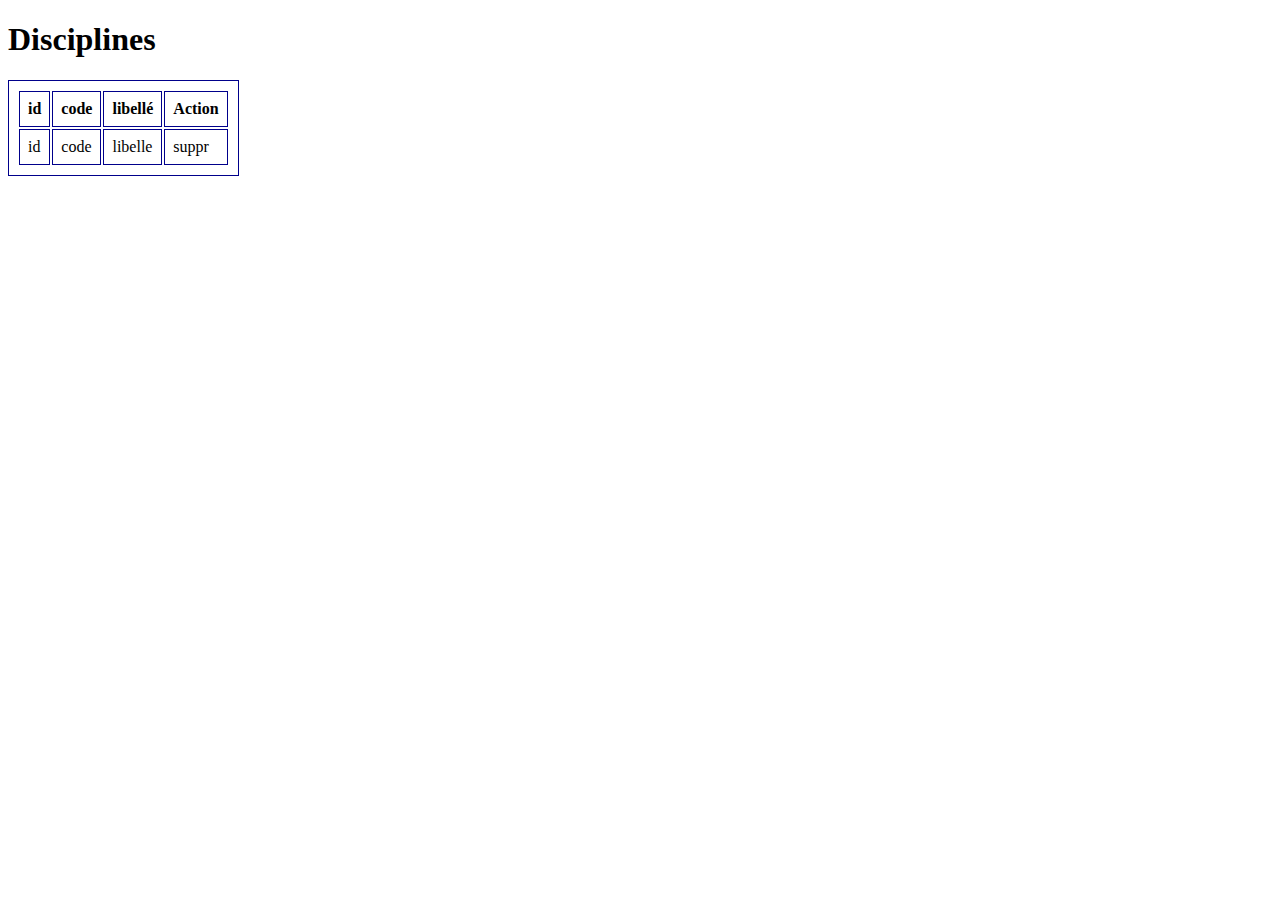
<file: src/main/resources/templates/disciplines.html>
<!DOCTYPE HTML>
<html xmlns:th="http://www.thymeleaf.org">
<head>
    <title>Gestion des disciplines</title>
    <meta http-equiv="Content-Type" content="text/html; charset=UTF-8"/>
    <style>
        table, th, td {
            border: 1px solid darkblue;
            padding: 8px;
        }
    </style>
</head>
<body>
<h1>Disciplines</h1>
<table>
    <tr>
        <th>id</th>
        <th>code</th>
        <th>libellé</th>
        <th>Action</th>
    </tr>
    <tr th:each="d : ${disciplines}">
        <td th:text="${d.id}"> id</td>
        <td th:text="${d.code}"> code</td>
        <td th:text="${d.libelle}"> libelle</td>
        <td><a th:href="@{'/deletediscipline/' + ${d.id}}">suppr</a></td>
    </tr>
</table>
</body>
</html>
</file>
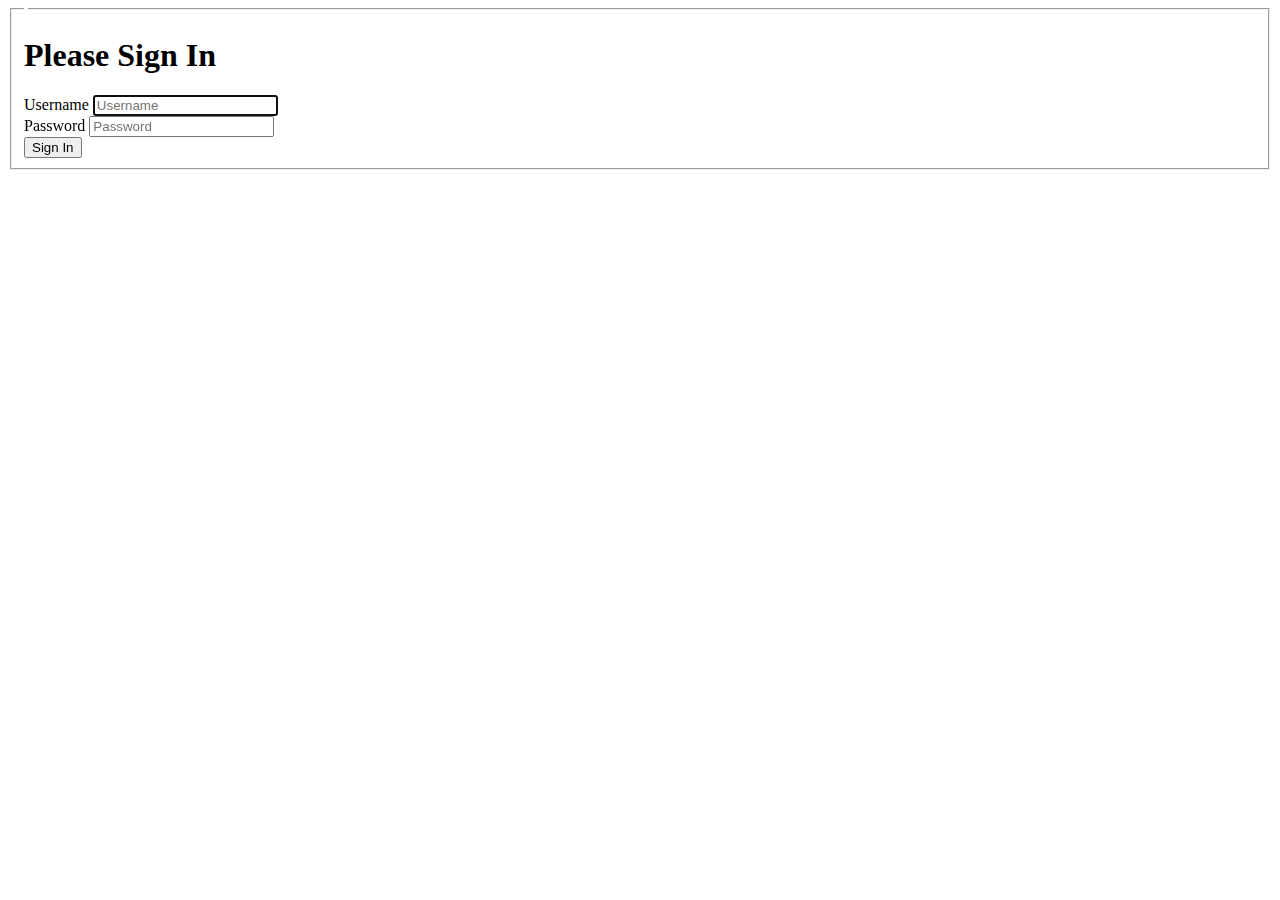
<file: src/main/resources/templates/login.html>
<!DOCTYPE html>
<html xmlns:th="http://www.thymeleaf.org">
<head>
    <div th:replace="fragments/header :: header-css"/>
</head>
<body>
<div th:replace="fragments/header :: menu"/>
<div class="container">

    <div id="centre" class="container blanc">
        <div id="divformulaire">
            <fieldset id="fldform">
                <legend id="lgd1"></legend>
                <h1 class="titlebody">Please Sign In</h1>
                <form th:action="@{/login}" method="post">
                    <div class="form-group">
                        <label class="control-label" for="username">Username</label>
                        <input type="text" name="username" id="username" class="form-control input-lg" placeholder="Username" required="true" autofocus="true"/>
                    </div>
                    <div class="form-group">
                        <label class="control-label" for="password">Password</label>
                        <input type="password" name="password" id="password" class="form-control input-lg" placeholder="Password" required="true"/>
                    </div>
                    <div class="text-center mb-3">
                        <input type="submit" class="form-control btn btn-md btn-info" value="Sign In"/>
                    </div>
                </form>
            </fieldset>
        </div>
    </div>
</div>
<div th:replace="fragments/footer :: footer"/>
</body>
</html>
</file>
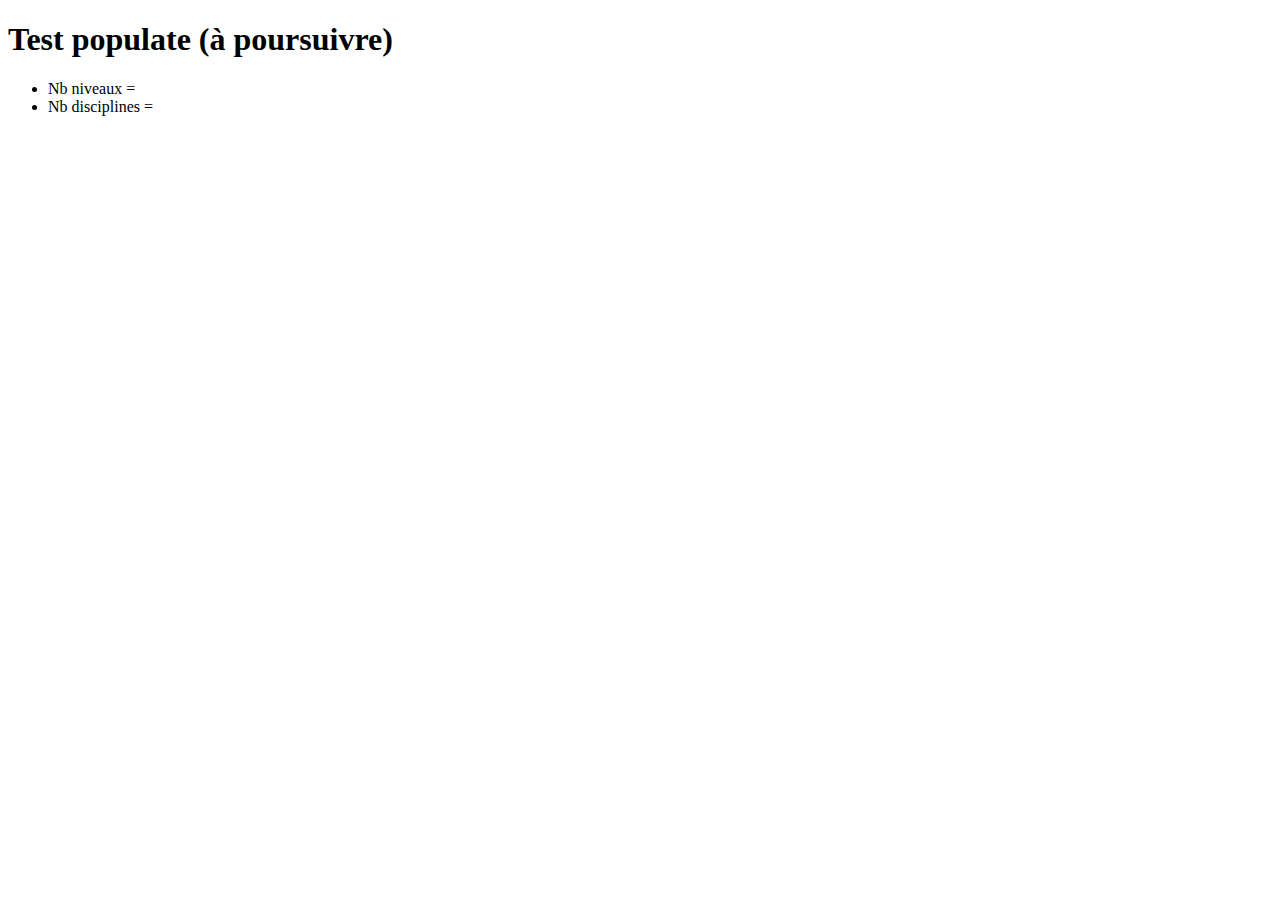
<file: src/main/resources/templates/populate.html>
<!DOCTYPE HTML>
<html xmlns:th="http://www.thymeleaf.org">
<head>
    <title>Test populate</title>
    <meta http-equiv="Content-Type" content="text/html; charset=UTF-8"/>

</head>
<body>

<div th:if="${message}">
    <h2 th:text="${'Erreur : ' + message}"/>
</div>

<h1>Test populate (à poursuivre) </h1>
<ul>
    <li> Nb niveaux = <span th:text="${niveaux}"/></li>
    <li> Nb disciplines = <span th:text="${discilines}"/></li>
</ul>

</body>
</html>
</file>
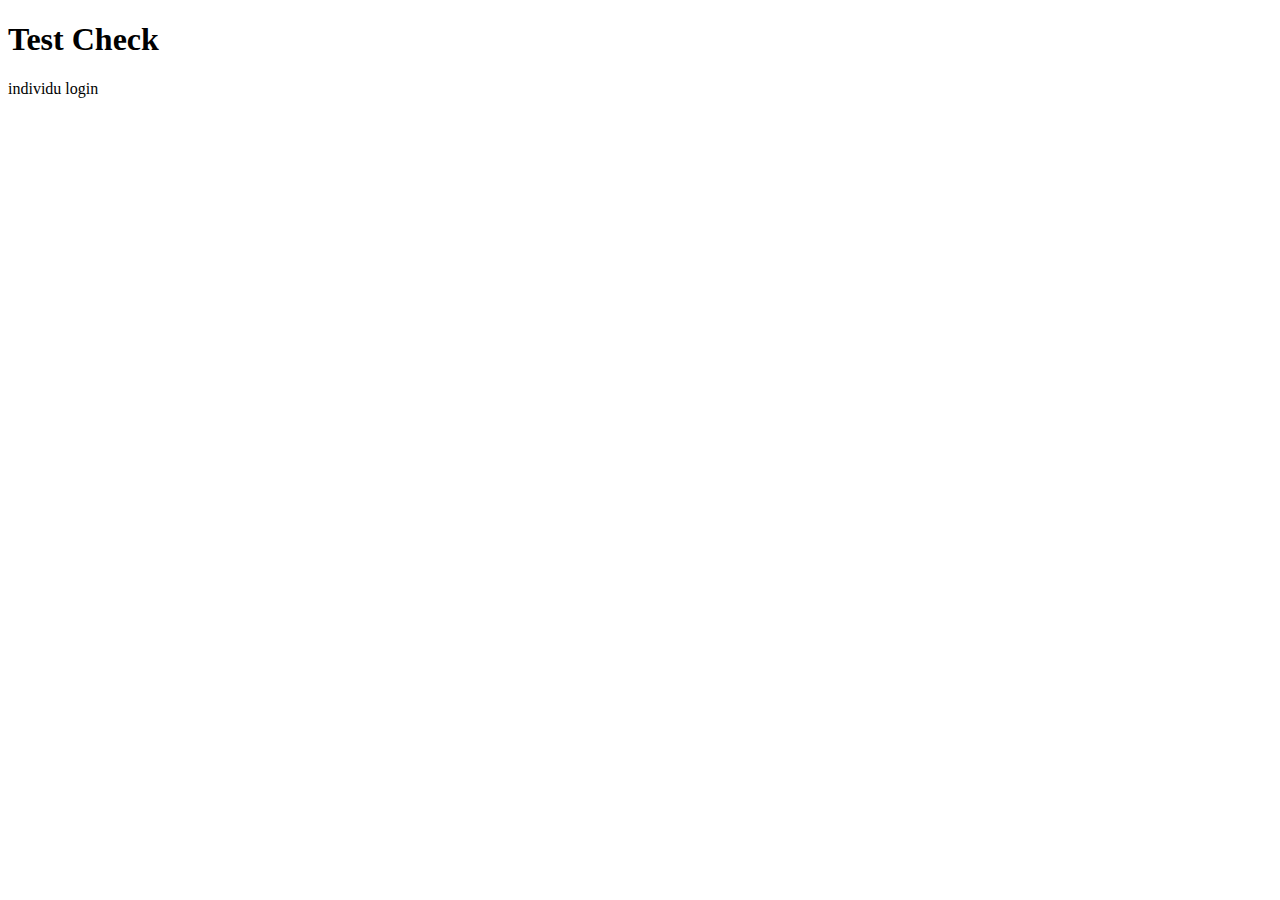
<file: src/main/resources/templates/testcheck.html>
<!DOCTYPE HTML>
<html xmlns:th="http://www.thymeleaf.org">
<head>
    <title>Gestion des disciplines</title>
    <meta http-equiv="Content-Type" content="text/html; charset=UTF-8"/>
    <style>
        table, th, td {
            border: 1px solid darkblue;
            padding: 8px;
        }
    </style>
</head>
<body>

<div th:if="${message}">
    <h2 th:text="${'Erreur : ' + message}"/>
</div>

<h1>Test Check</h1>
  <p th:text="${individu.login}">individu login</p>

</body>
</html>
</file>
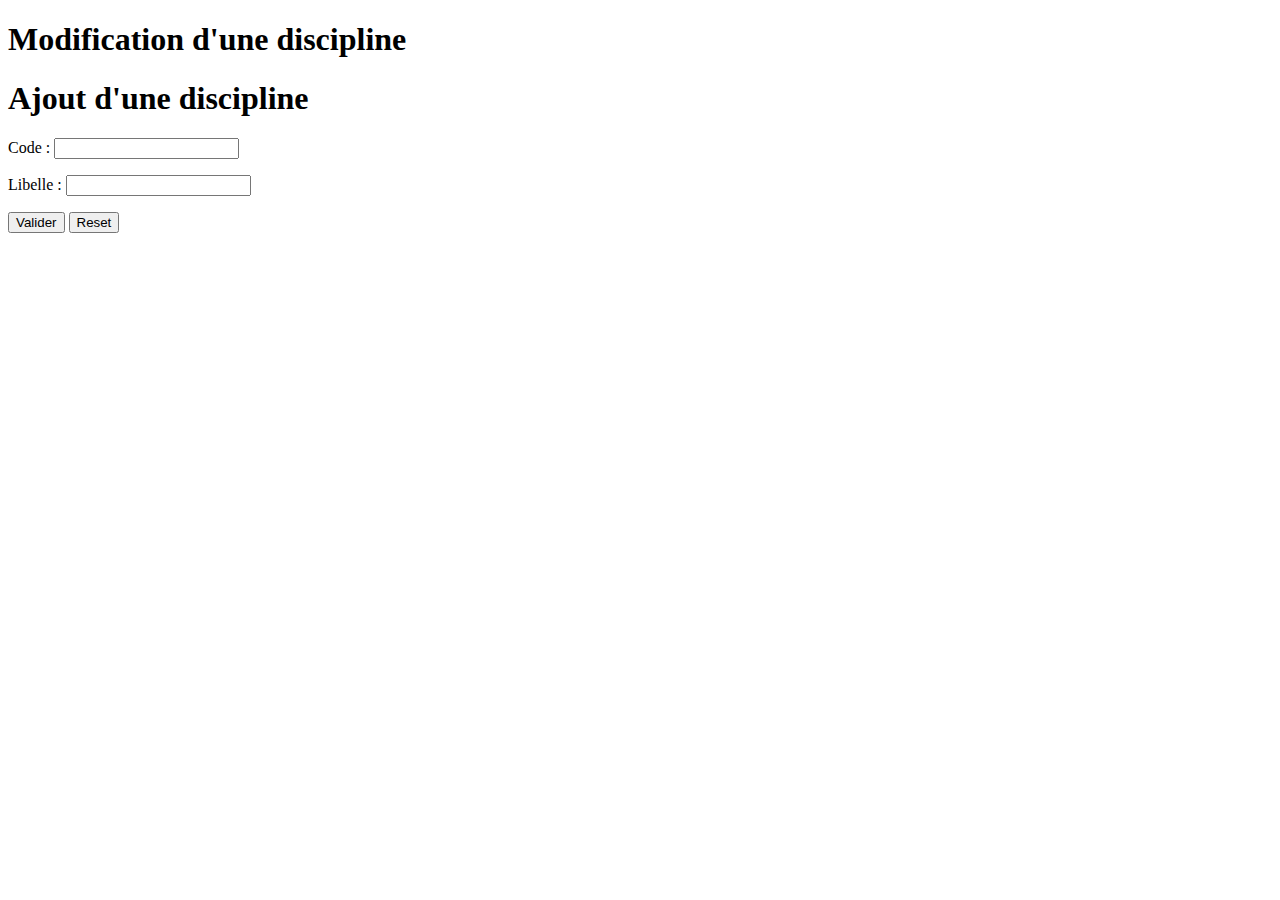
<file: src/main/resources/templates/admin/disciplineform.html>
<!DOCTYPE html>
<html lang="fr" xmlns:th="http://www.thymeleaf.org">
<head>
    <title th:if="${action} == 'modif'">Modification d'une discipline</title>
    <title th:unless="${action} == 'modif'">Ajout d'une discipline</title>
    <div th:replace="fragments/header :: header-css"/>
</head>
<body>

<div th:replace="fragments/header :: menu"/>
<div class="container">

<h1 th:if="${action} == 'modif'">Modification d'une discipline</h1>
<h1 th:unless="${action} == 'modif'">Ajout d'une discipline</h1>

<form action="#"
      th:action="@{/discipline/update}"
      th:object="${discipline}"
      method="post">

    <input type="hidden" th:field="*{id}">
    <p>Code : <input type="text" th:field="*{code}"  /></p>
    <p>Libelle : <input type="text" th:field="*{libelle}" /></p>
    <p><input type="submit" value="Valider"/> <input type="reset" value="Reset" /></p>
</form>
</div>
<div th:replace="fragments/footer :: footer"/>
</body>
</html>
</file>
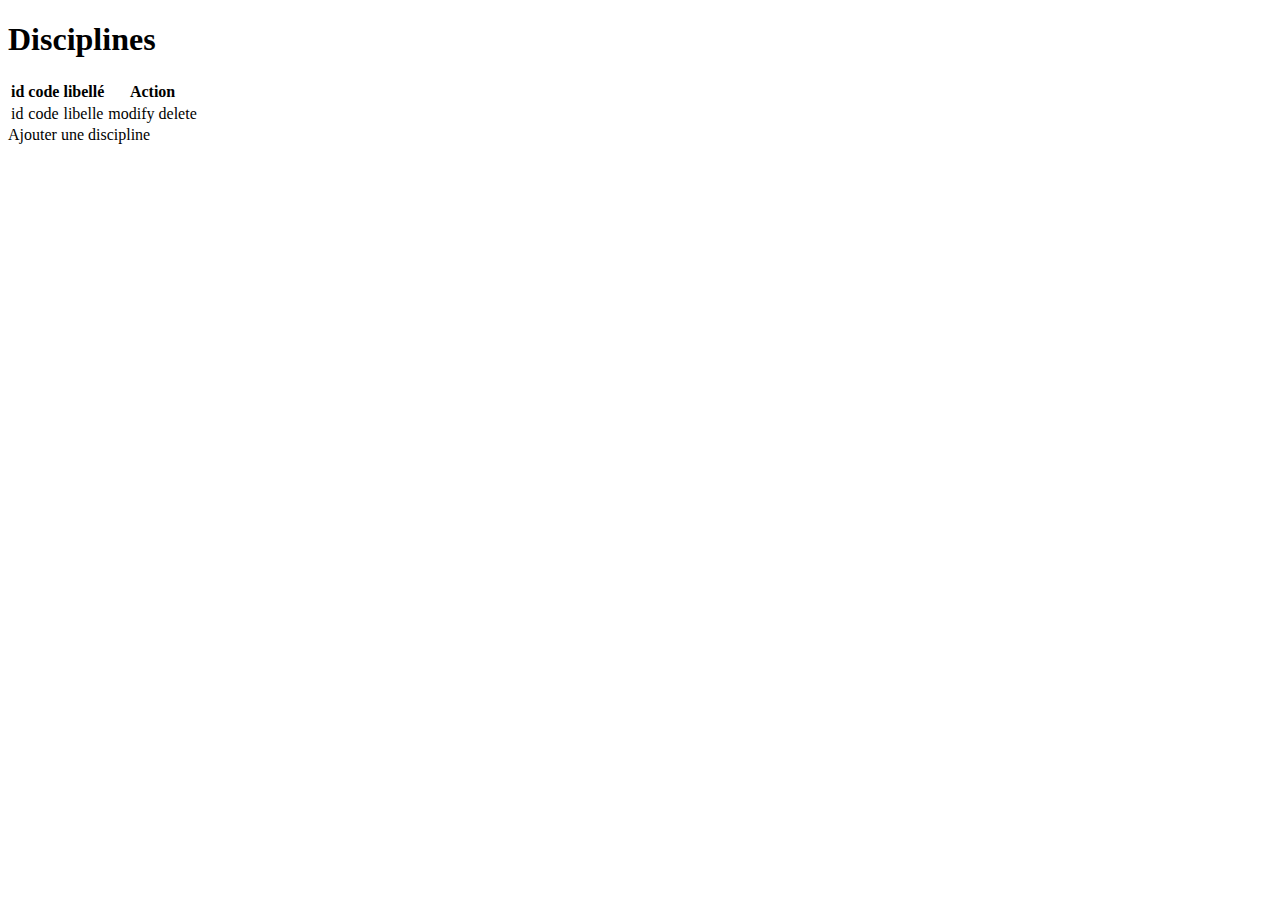
<file: src/main/resources/templates/admin/disciplineliste.html>
<!DOCTYPE HTML>
<html xmlns:th="http://www.thymeleaf.org">
<head>
    <title>Gestion des disciplines</title>
    <div th:replace="fragments/header :: header-css"/>
</head>
<body>

<div th:replace="fragments/header :: menu"/>
<div class="container">

<h1 class="titlebody">Disciplines</h1>
<table class="table">
    <tr class="text-center">
        <th>id</th>
        <th>code</th>
        <th>libellé</th>
        <th colspan="2">Action</th>
    </tr>
    <tr th:each="d : ${disciplines}" class="text-center">
        <td th:text="${d.id}"> id</td>
        <td th:text="${d.code}"> code</td>
        <td th:text="${d.libelle}"> libelle</td>
        <!--
        <td style="text-align: center">
            <form th:action="'/discipline/modif/'+${d.id} " method="get">
                <input type="submit" value="modify"/>
            </form>
        </td>
        <td style="text-align: center">
            <form th:action="'/discipline/delete/'+${d.id}" method="get">
                <input type="submit" value="delete"/>
            </form>
        </td>
        -->

        <td>
            <a th:href="@{'/discipline/modif/' + ${d.id}}" class="btn btn-sm btn-outline-warning text-center">modify</a>
        </td>
        <td>
            <a th:href="@{'/discipline/delete/' + ${d.id}}" class="btn btn-sm btn-outline-danger text-center">delete</a>
        </td>

    </tr>
</table>
    <!--
    <form action="/discipline/form" method="get">
        <p><input type="submit" value="Ajouter une discipline" /></p>
    </form>
    -->
    <div class="text-center">
        <a th:href="@{'/discipline/form'}" class="btn btn-sm btn-outline-success">Ajouter une discipline</a>
    </div></div>
<div th:replace="fragments/footer :: footer"/>
</body>
</html>
</file>
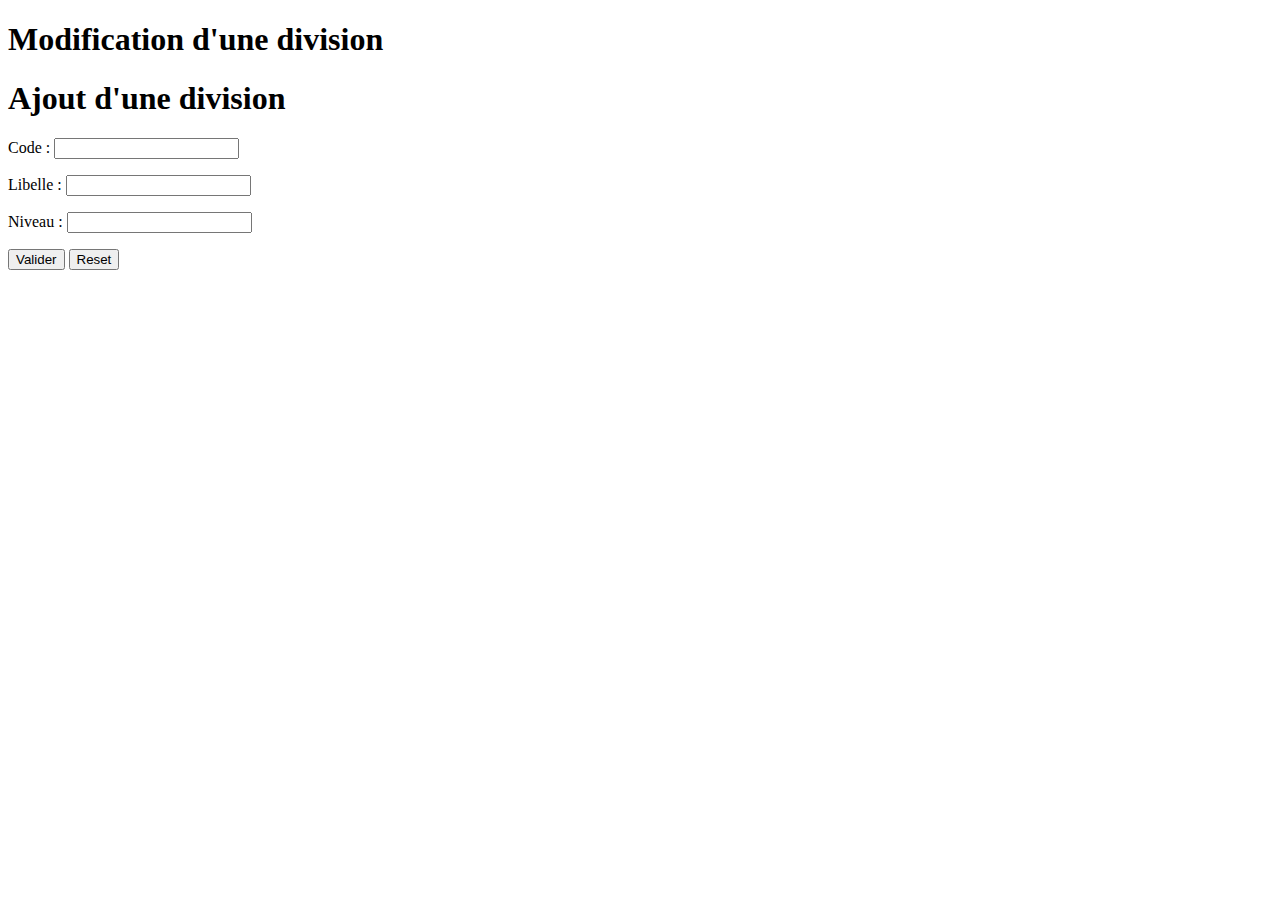
<file: src/main/resources/templates/admin/divisionform.html>
<!DOCTYPE html>
<html lang="fr" xmlns:th="http://www.thymeleaf.org">
<head>
    <title th:if="${action} == 'modif'">Modification d'une division</title>
    <title th:unless="${action} == 'modif'">Ajout d'une division</title>
    <div th:replace="fragments/header :: header-css"/>
</head>
<body>

<div th:replace="fragments/header :: menu"/>
<div class="container">

    <h1 th:if="${action} == 'modif'">Modification d'une division</h1>
    <h1 th:unless="${action} == 'modif'">Ajout d'une division</h1>

<form action="#"
      th:action="@{/division/update}"
      th:object="${division}"
      method="post">

    <input type="hidden" th:field="*{id}">
    <p>Code : <input type="text" th:field="*{code}"  /></p>
    <p>Libelle : <input type="text" th:field="*{libelle}" /></p>
    <!-- TODO mettre en liste les niveaux ? Mapping liste niveaux + details du niveau-->
    <p>Niveau :
        <input type="text" th:field="*{niveau}"></p>
        <!--
        <select>
            <div th:if="${action} == 'modif'"><option th:text="*{niveau}"></option></div>
            <div th:unless="${action} == 'modif'"><option></option></div>
            <option th:each="nx : ${niveaux}" th:value="*{niveau}" th:text="${nx}"></option>
        </select>
        -->

        <!--<input type="text" th:field="*{niveau}" /></p>-->
    <p><input type="submit" value="Valider"/> <input type="reset" value="Reset" /></p>
</form>
</div>
<div th:replace="fragments/footer :: footer"/>
</body>
</html>
</file>
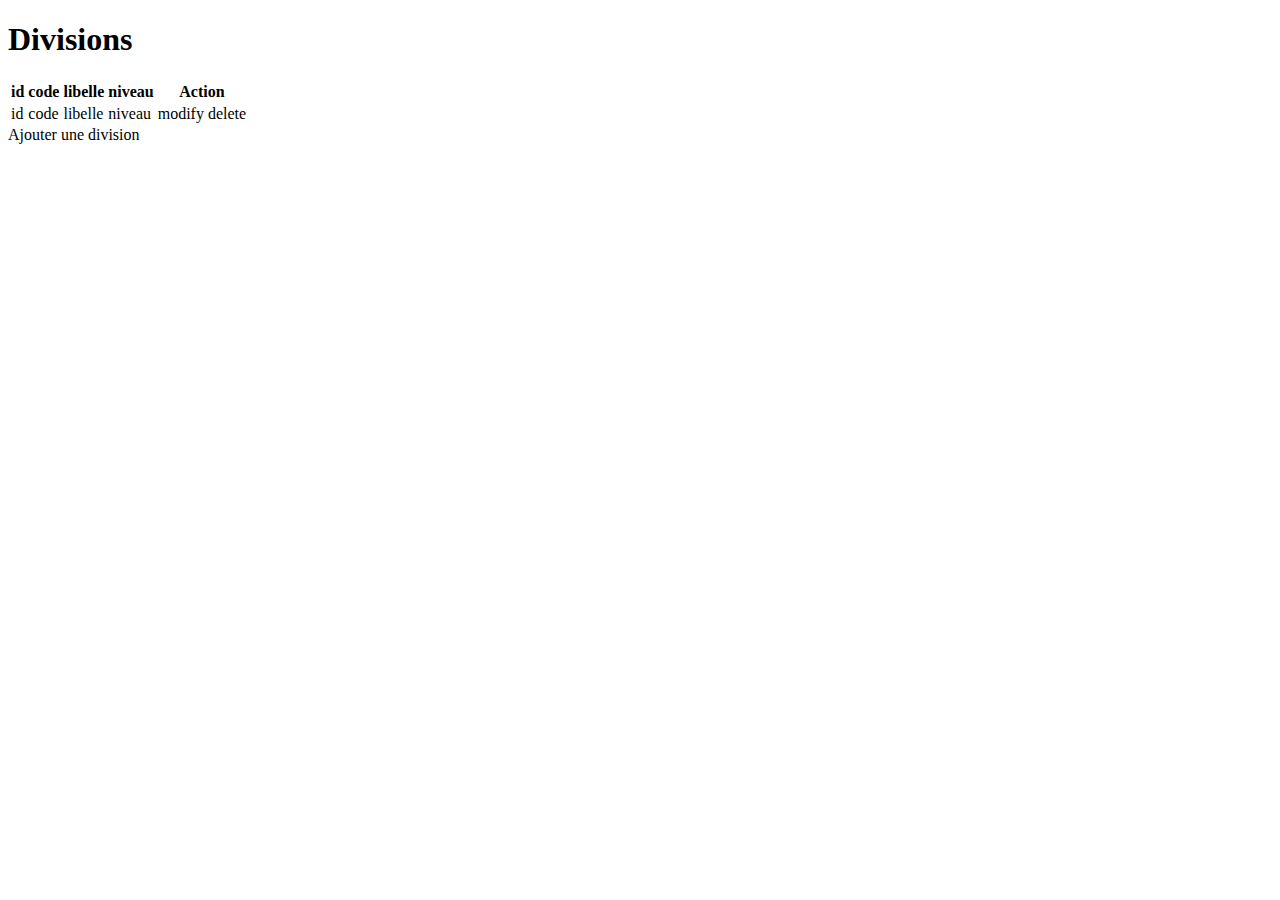
<file: src/main/resources/templates/admin/divisionliste.html>
<!DOCTYPE HTML>
<html xmlns:th="http://www.thymeleaf.org">
<head>
    <title>Gestion des divisions</title>
    <div th:replace="fragments/header :: header-css"/>
</head>
<body>

<div th:replace="fragments/header :: menu"/>
<div>

<h1 class="titlebody">Divisions</h1>
<table class="table">
    <tr class="text-center">
        <th>id</th>
        <th>code</th>
        <th>libelle</th>
        <th>niveau</th>
        <th colspan="2">Action</th>
    </tr>
    <tr th:each="d : ${divisions}" class="text-center">
        <td th:text="${d.id}">id</td>
        <td th:text="${d.code}">code</td>
        <td th:text="${d.libelle}">libelle</td>
        <td th:text="${d.niveau}">niveau</td>
        <!--
        <td class="text-center">
            <form th:action="'/division/modif/'+${d.id} " method="get">
                <input type="submit" value="modify" class="btn-outline-success"/>
            </form>
        </td>
        <td class="text-center">
            <form th:action="'/division/delete/'+${d.id}" method="get">
                <input type="submit" value="delete" class="btn-outline-danger"/>
            </form>
        </td>
        -->

        <td>
            <a th:href="@{'/division/modif/' + ${d.id}}" class="btn btn-sm btn-outline-warning text-center">modify</a>
        </td>
        <td>
            <a th:href="@{'/division/delete/' + ${d.id}}" class="btn btn-sm btn-outline-danger text-center">delete</a>
        </td>

    </tr>
</table>
    <!--
    <form action="/division/form" method="get" class="text-center">
        <p><input type="submit" value="Ajouter une division" /></p>
    </form>
-->
<div class="text-center pb-3">
<a th:href="@{'/division/form'}" class="btn btn-sm btn-outline-success">Ajouter une division</a>
</div>
</div>
<div th:replace="fragments/footer :: footer"/>
</body>
</html>
</file>
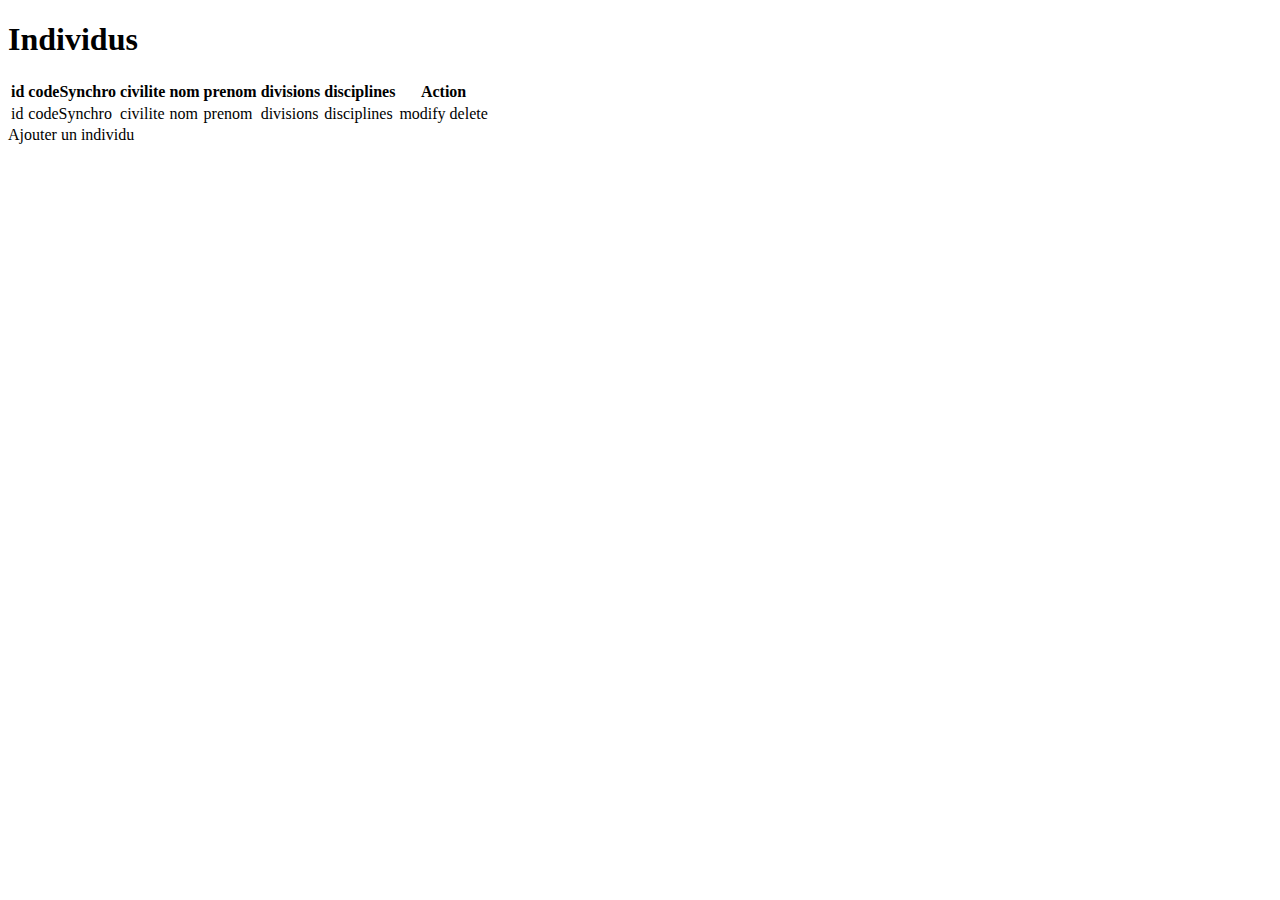
<file: src/main/resources/templates/admin/individuliste.html>
<!DOCTYPE HTML>
<html xmlns:th="http://www.thymeleaf.org">
<head>
    <title>Gestion des individus</title>
    <div th:replace="fragments/header :: header-css"/>
</head>
<body>

<div th:replace="fragments/header :: menu"/>
<div class="container">

<h1 class="titlebody">Individus</h1>
<table class="table table-fixed">
    <tr class="text-center">
        <th>id</th>
        <th>codeSynchro</th>
        <th>civilite</th>
        <th>nom</th>
        <th>prenom</th>
        <!--<th>telephoneMobile</th>
        <th>telephoneFixe</th>
        <th>email</th>-->
        <th>divisions</th>
        <th>disciplines</th>
        <th colspan="2">Action</th>
    </tr>
    <tr th:each="i : ${individus}" class="text-center">
        <td th:text="${i.id}">id</td>
        <td th:text="${i.codeSynchro}">codeSynchro</td>
        <td th:text="${i.civilite} == 1 ? 'Mr' : 'Mme'">civilite</td>
        <!--<td th:text="${i.civilite}">civilite</td>-->
        <td th:text="${i.nom}">nom</td>
        <td th:text="${i.prenom}">prenom</td>
        <!--<td th:text="${i.telephoneMobile}">telephoneMobile</td>
        <td th:text="${i.telephoneFixe}">telephoneFixe</td>
        <td th:text="${i.email}">email</td>-->
        <td th:text="${i.divisions}">divisions</td>
        <td th:text="${i.disciplines}">disciplines</td>
        <!--
        <td class="text-center">
            <form th:action="'/individu/modif/'+${i.id} " method="get">
                <input type="submit" value="modify"/>
            </form>
        </td>
        <td class="text-center">
            <form th:action="'/individu/delete/'+${i.id}" method="get">
                <input type="submit" value="delete"/>
            </form>
        </td>
        -->
        <td>
            <a th:href="@{'/individu/modif/' + ${i.id}}" class="btn btn-sm btn-outline-warning text-center">modify</a>
        </td>
        <td>
            <a th:href="@{'/individu/delete/' + ${i.id}}" class="btn btn-sm btn-outline-danger text-center">delete</a>
        </td>
    </tr>
</table>
    <!--
    <form action="/individu/form" method="get" class="text-center">
        <p><input type="submit" value="Ajouter un individu" /></p>
    </form>
    -->
    <div class="text-center">
        <a th:href="@{'/individu/form'}" class="btn btn-sm btn-outline-success">Ajouter un individu</a>
    </div></div>
<div th:replace="fragments/footer :: footer"/>
</body>
</html>
</file>
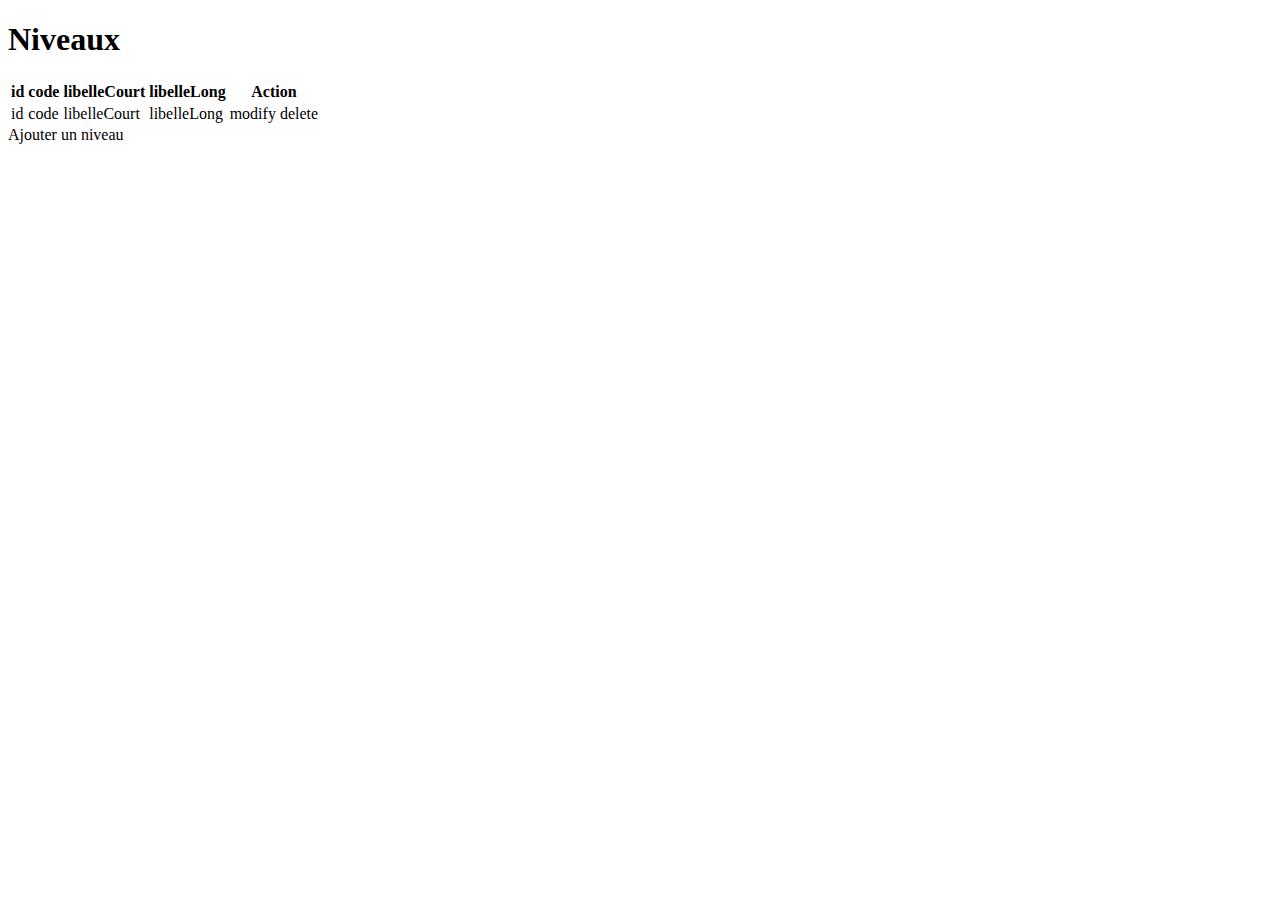
<file: src/main/resources/templates/admin/niveauliste.html>
<!DOCTYPE HTML>
<html xmlns:th="http://www.thymeleaf.org">
<head>
    <title>Gestion des niveaux</title>
    <div th:replace="fragments/header :: header-css"/>
</head>
<body>

<div th:replace="fragments/header :: menu"/>
<div class="container">

<h1 class="titlebody">Niveaux</h1>
<table class="table">
    <tr class="text-center">
        <th>id</th>
        <th>code</th>
        <th>libelleCourt</th>
        <th>libelleLong</th>
        <th colspan="2">Action</th>
    </tr>
    <tr th:each="n : ${niveaux}" class="text-center">
        <td th:text="${n.id}">id</td>
        <td th:text="${n.code}">code</td>
        <td th:text="${n.libelleCourt}">libelleCourt</td>
        <td th:text="${n.libelleLong}">libelleLong</td>
        <!--
        <td class="text-center">
            <form th:action="'/niveau/modif/'+${n.id} " method="get">
                <input type="submit" value="modify"/>
            </form>
        </td>
        <td class="text-center">
            <form th:action="'/niveau/delete/'+${n.id}" method="get">
                <input type="submit" value="delete"/>
            </form>
        </td>
        -->
        <td>
            <a th:href="@{'/niveau/modif/' + ${n.id}}" class="btn btn-sm btn-outline-warning text-center">modify</a>
        </td>
        <td>
            <a th:href="@{'/niveau/delete/' + ${n.id}}" class="btn btn-sm btn-outline-danger text-center">delete</a>
        </td>
    </tr>
</table>
    <!--
    <form action="/niveau/form" method="get" class="text-center">
        <p><input type="submit" value="Ajouter un niveau" /></p>
    </form>
    -->
    <div class="text-center">
        <a th:href="@{'/niveau/form'}" class="btn btn-sm btn-outline-success">Ajouter un niveau</a>
    </div>
</div>
<div th:replace="fragments/footer :: footer"/>
</body>
</html>
</file>
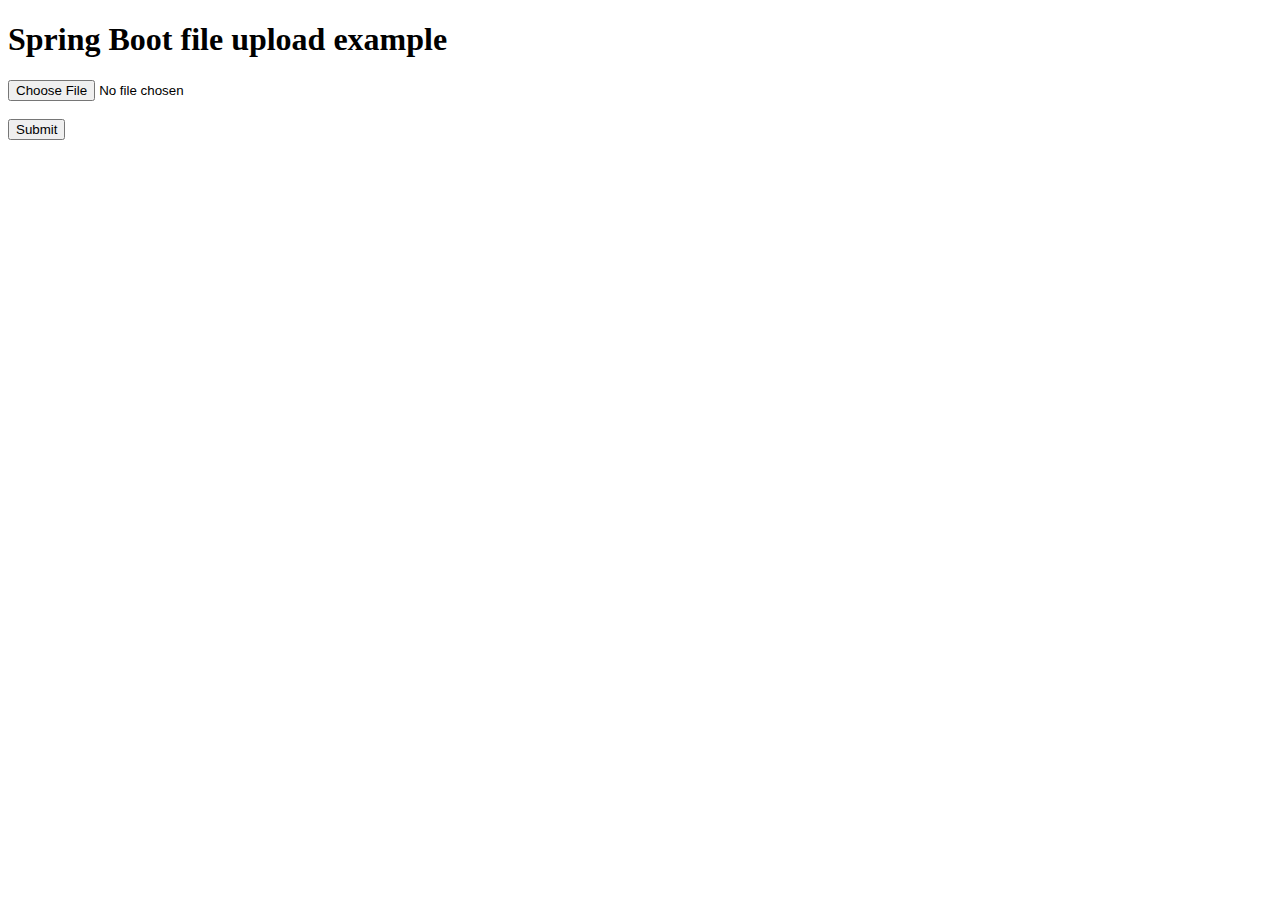
<file: src/main/resources/templates/admin/upload.html>
<!DOCTYPE html>
<html xmlns:th="http://www.thymeleaf.org">
<head>
    <title>Upload</title>
    <div th:replace="fragments/header :: header-css"/>
</head>
<body>
<div th:replace="fragments/header :: menu"/>
<h1>Spring Boot file upload example</h1>

<form method="POST" action="/upload" enctype="multipart/form-data">
    <input type="file" name="file" /><br/><br/>
    <input type="submit" value="Submit" />
    <input
            type="hidden"
            th:name="${_csrf.parameterName}"
            th:value="${_csrf.token}" />

</form>
<div th:replace="fragments/footer :: footer"/>
</body>
</html>
</file>
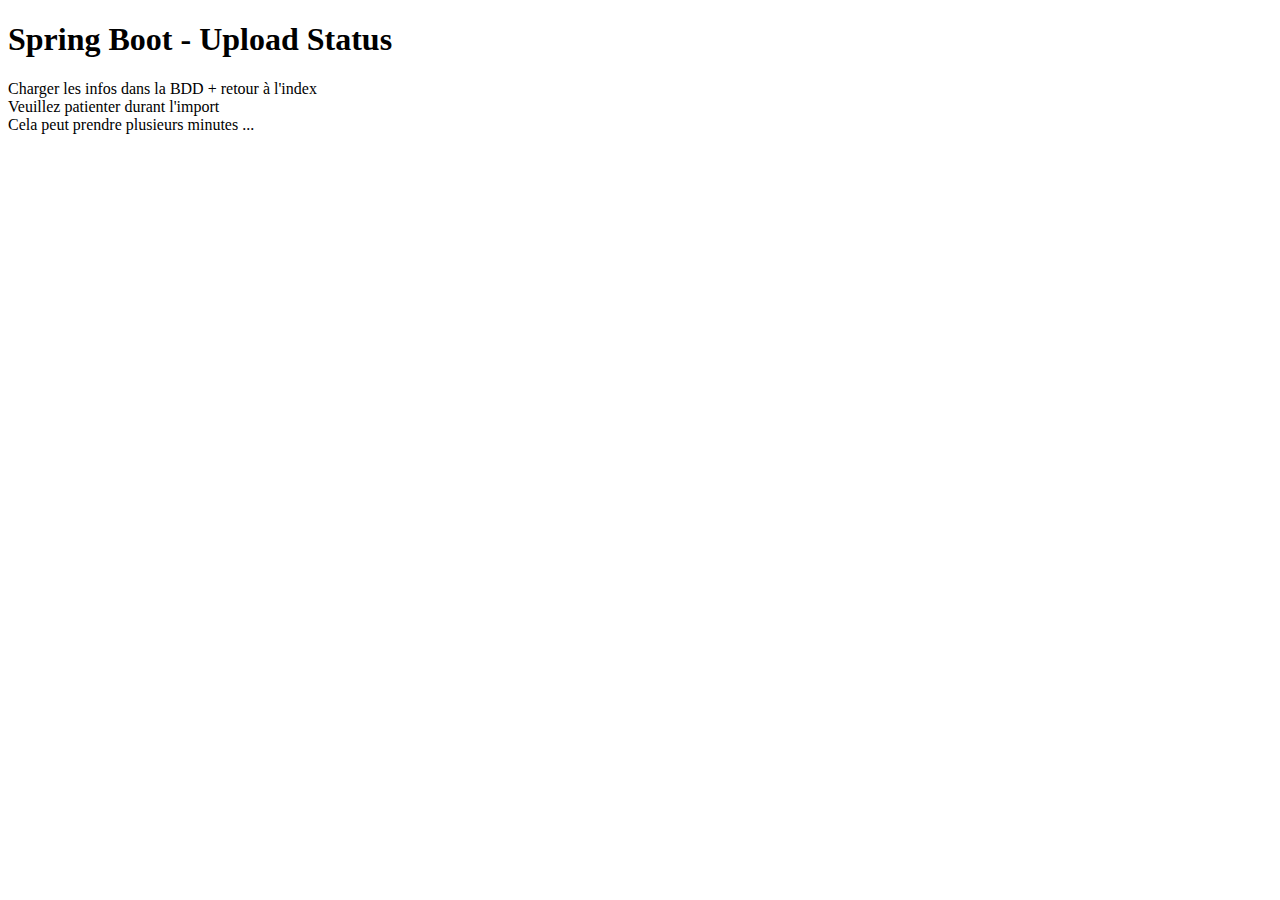
<file: src/main/resources/templates/admin/uploadStatus.html>
<!DOCTYPE html>
<html lang="en" xmlns:th="http://www.thymeleaf.org">
<head>
    <title>Upload</title>
    <div th:replace="fragments/header :: header-css"/>
</head>
<body>
<div th:replace="fragments/header :: menu"/>
<h1>Spring Boot - Upload Status</h1>

<div th:if="${message}">
    <h2 th:text="${message}"/>
</div>
<a th:href="@{'/populate'}">Charger les infos dans la BDD + retour à l'index<br />Veuillez patienter durant l'import<br />Cela peut prendre plusieurs minutes ...</a>
<div th:replace="fragments/footer :: footer"/>
</body>
</html>
</file>
